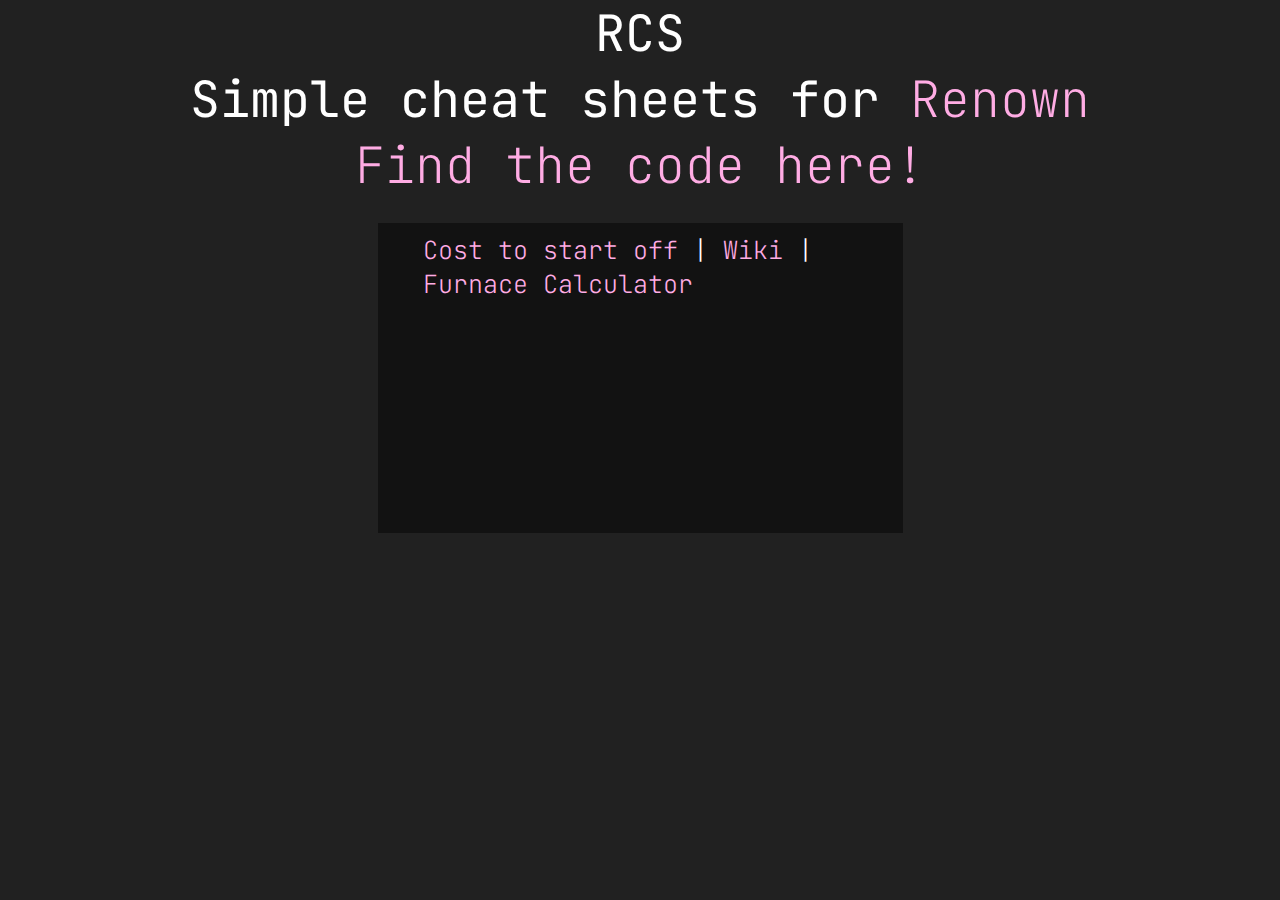
<file: index.html>
<!DOCTYPE html>
<html lang="en">
<head>
    <meta charset="UTF-8">
    <meta http-equiv="X-UA-Compatible" content="IE=edge">
    <meta name="viewport" content="width=device-width, initial-scale=1.0">
    <link rel="stylesheet" href="./base.css">
    <link rel="stylesheet" href="./style/home.css">
    <title>Renown Cheat Sheet</title>
</head>
<body>
    <div id="root">
        <div id="title">
            RCS <br>
            Simple cheat sheets for <a id="renowncom" href="https://playrenown.com">Renown</a> <br>
            <a id="renowncom" href="https://github.com/sunglasseslol/renowncheatsheet">Find the code here!</a>
        </div>
        <div id="sheets">
            <a href="./html/cost.html" class="sheetlinks">Cost to start off</a>
            |
            <a href="./html/wiki.html" class="sheetlinks">Wiki</a>
            |
            <a href="./html/furnacecalc.html" class="sheetlinks">Furnace Calculator</a><br>
        </div>    
    </div>
</body>
</html>
</file>
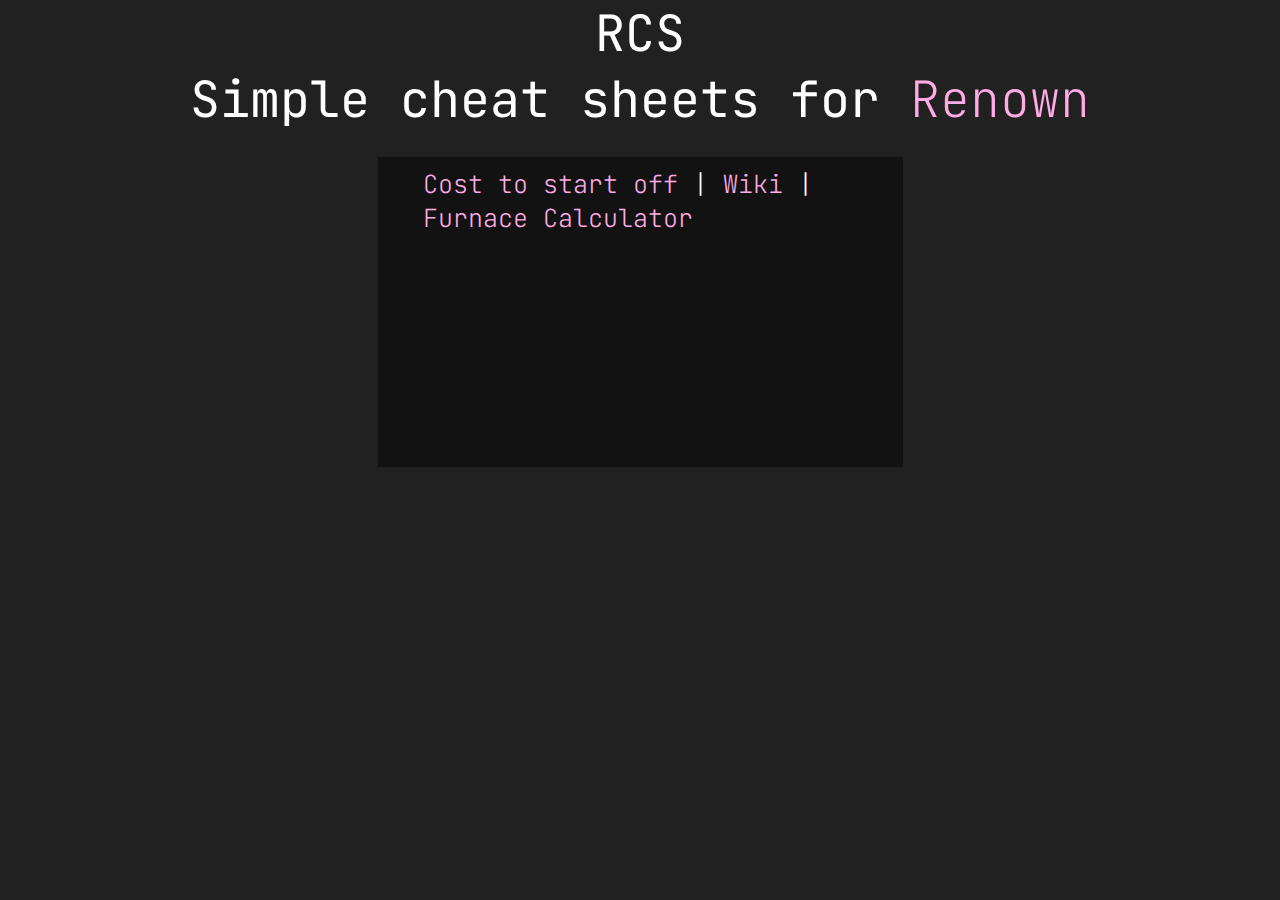
<file: src/core/html/index.html>
<!DOCTYPE html>
<html lang="en">
<head>
    <meta charset="UTF-8">
    <meta http-equiv="X-UA-Compatible" content="IE=edge">
    <meta name="viewport" content="width=device-width, initial-scale=1.0">
    <link rel="stylesheet" href="/src/misc/base.css">
    <link rel="stylesheet" href="../style/home.css">
    <title>Renown Cheat Sheet</title>
</head>
<body>
    <div id="root">
        <div id="title">
            RCS <br>
            Simple cheat sheets for <a id="renowncom" href="https://playrenown.com">Renown</a>
        </div>
        <div id="sheets">
            <a href="cost.html" class="sheetlinks">Cost to start off</a>
            |
            <a href="wiki.html" class="sheetlinks">Wiki</a>
            |
            <a href="furnacecalc.html" class="sheetlinks">Furnace Calculator</a><br>
        </div>    
    </div>
    
</body>
</html>
</file>
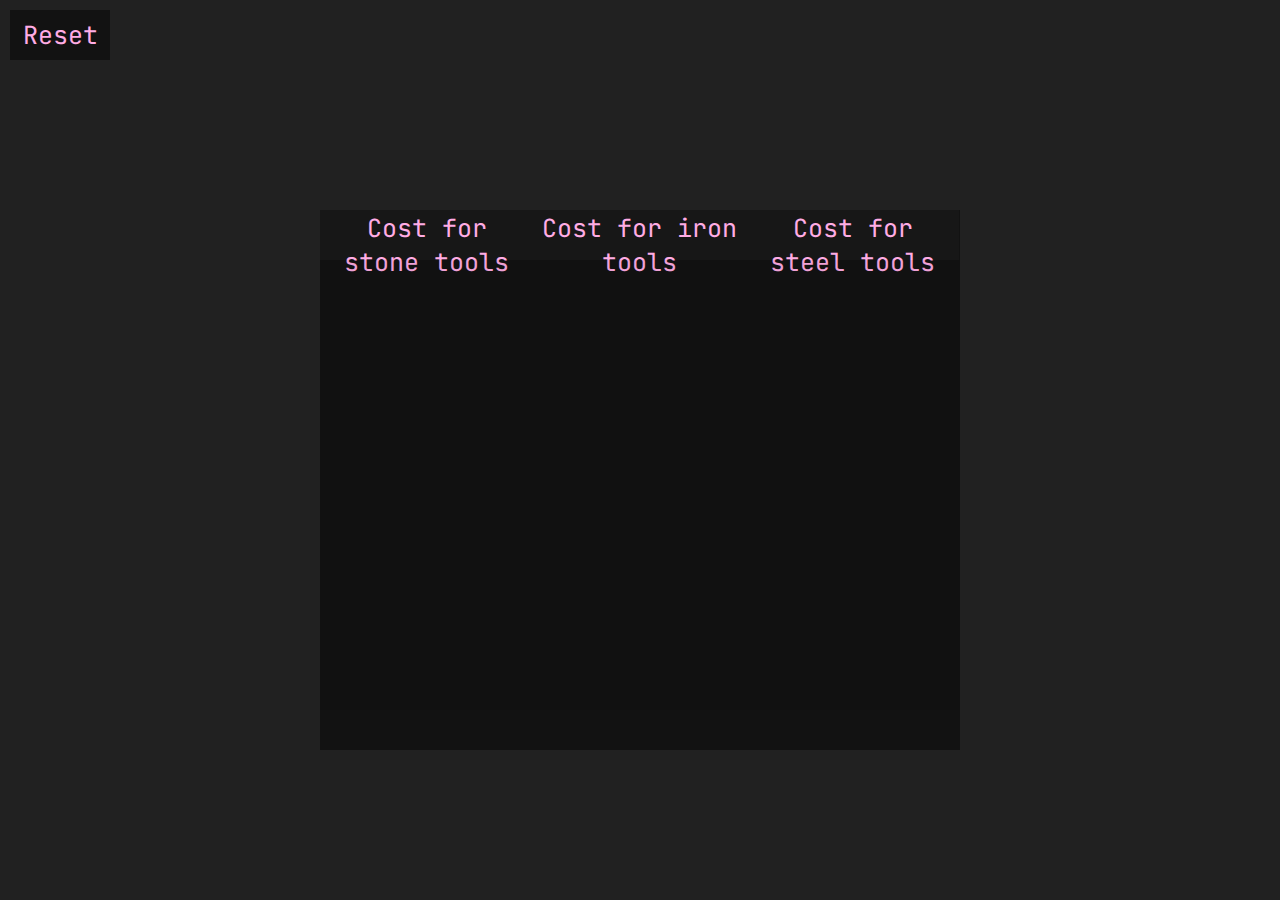
<file: html/cost.html>
<!DOCTYPE html>
<html lang="en">
<head>
    <meta charset="UTF-8">
    <meta http-equiv="X-UA-Compatible" content="IE=edge">
    <meta name="viewport" content="width=device-width, initial-scale=1.0">
    <link rel="stylesheet" href="../style/cost.css">
    <link rel="stylesheet" href="../base.css">
    <title>Costs | RCS</title>
</head>
<body>
    <button class="miscBtn" id="resetBtn">Reset</button>
    <div id="costs">
        <button class="changecostbtn" id="stoneBtn">Cost for stone tools</button>
        <button class="changecostbtn" id="ironBtn">Cost for iron tools</button>
        <button class="changecostbtn" id="steelBtn">Cost for steel tools</button>
    </div>
</body>
<script src="https://sunglasseslol.github.io/renowncheatsheet/js/cost.js"></script>
<script src="https://sunglasseslol.github.io/renowncheatsheet/global.js"></script>
</html>
</file>
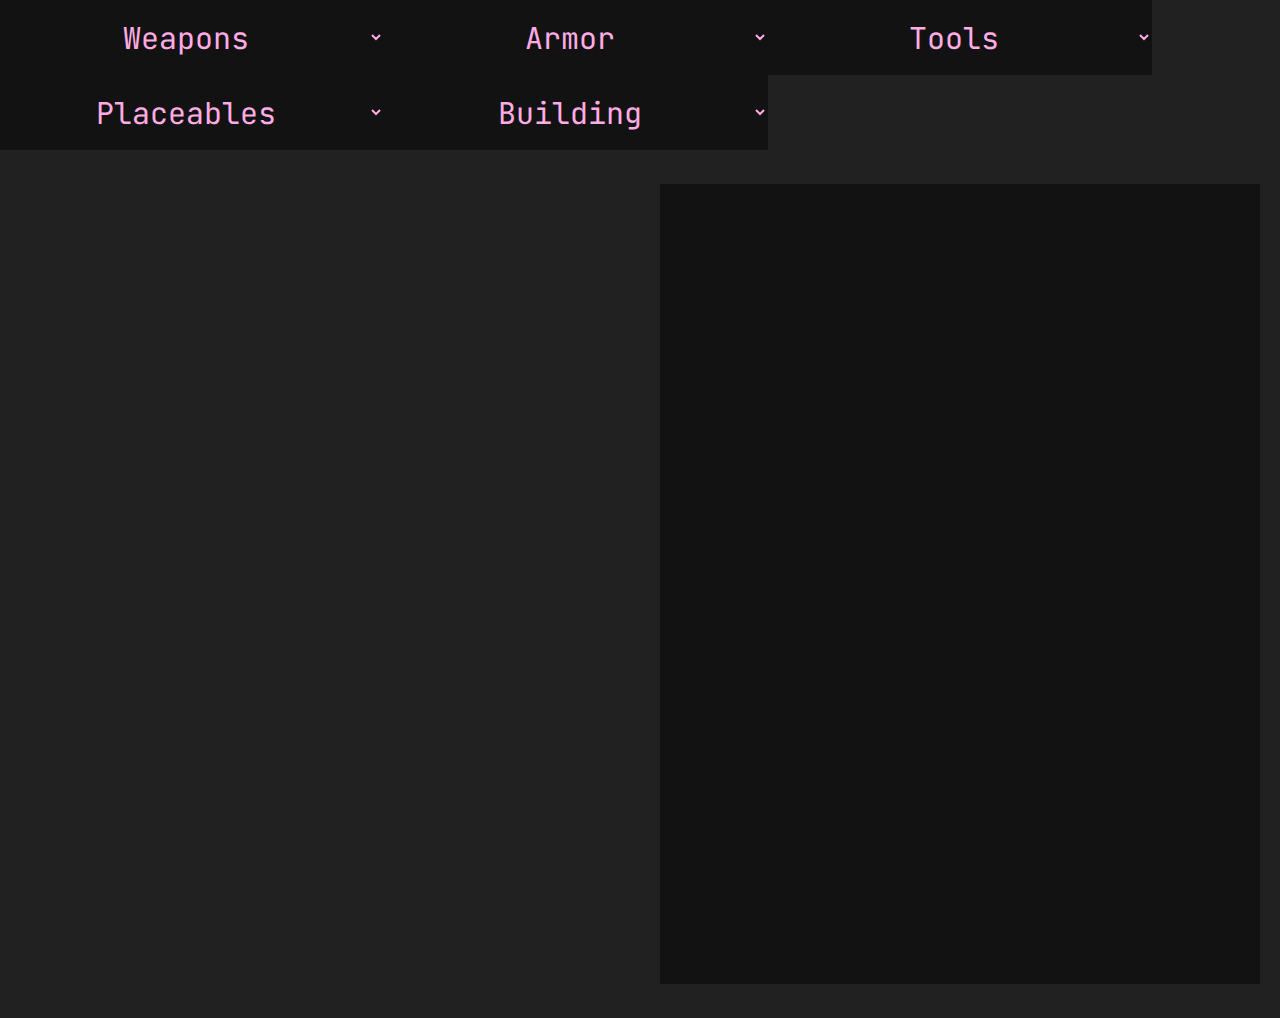
<file: html/wiki.html>
<!DOCTYPE html>
<lang="en">
<link>
    <meta charset="UTF-8">
    <meta http-equiv="X-UA-Compatible" content="IE=edge">
    <meta name="viewport" content="width=device-width, initial-scale=1.0">
    <link rel="stylesheet" href="../style/wiki.css">
    <link rel="stylesheet" href="../base.css">
    <title>Wiki | RCS</title>
    <link rel="icon" href="../imgs/favicon.ico"></link>
</head>
<body>
    <div id="topbar">
        <select id="weapons" class="dropdown">
            <option selected style="display:none">Weapons</option>
            <option class="dropdown-title" disabled>TIER 1</option>
            <option class="dropdown-option" id="t1Cudgel">Cudgel</option>
            <option class="dropdown-title" disabled>TIER 2</option>
            <option class="dropdown-option" id="t2Messer">Messer</option>
            <option class="dropdown-title" disabled>TIER 3</option>
            <option class="dropdown-option" id="t3Longsword">Longsword</option>
            <option class="dropdown-option" id="t3Messer">Grossmesser</option>
            <option class="dropdown-option" id="t3Halberd">Halberd</option>
            <option class="dropdown-option" id="t3Greatsword">Greatsword</option>
            <option class="dropdown-title" disabled>Shields</option>
            <option class="dropdown-option" id="sBuckler">Buckler</option>
            <option class="dropdown-option" id="sPaviseShield">Pavise Shield</option>
            <option class="dropdown-option" id="sKiteShield">Kite Shield</option>
            <option class="dropdown-title" disabled>Bows</option>
            <option class="dropdown-option" id="bShortbow">Shortbow</option>
            <option class="dropdown-option" id="bLongbow">Longbow</option>
            <option class="dropdown-option" id="bWarbow">Warbow</option>
        </select>
        <select id="armor" class="dropdown">
            <option selected style="display:none">Armor</option>
            <option class="dropdown-title" disabled>TIER 1</option>
            <option class="dropdown-option" id="t1Hood">Peasant Hood</option>
            <option class="dropdown-option" id="t1Arms">Peasant Arms</option>
            <option class="dropdown-option" id="t1Shirt">Peasant Shirt</option>
            <option class="dropdown-option" id="t1Pants">Peasant Legs</option>
            <option class="dropdown-option" id="t1Footwear">Peasant Boots</option>
            <option class="dropdown-title" disabled>TIER 2</option>
            <option class="dropdown-option" id="t2Helm">Bascinet</option>
            <option class="dropdown-option" id="t2Coif">Padded Coif</option>
            <option class="dropdown-option" id="t2Arms">Brigandine Pauldrons</option>
            <option class="dropdown-option" id="t2Shirt">Gambeson</option>
            <option class="dropdown-option" id="t2Breastplate">Brigandine Breastplate</option>
            <option class="dropdown-option" id="t2Pants">Brigandine Cuisses</option>
            <option class="dropdown-option" id="t2Footwear">Chain Boots</option>
            <option class="dropdown-option" id="t2Gloves">Chain Mits</option>
            <option class="dropdown-title" disabled>TIER 3</option>
            <option class="dropdown-option" id="t3Helm">Armet</option>
            <option class="dropdown-option" id="t3Coif">Mail Coif</option>
            <option class="dropdown-option" id="t3Arms">Pauldrons</option>
            <option class="dropdown-option" id="t3Shirt">Hauberk</option>
            <option class="dropdown-option" id="t3Pants">Plate Cuisses</option>
            <option class="dropdown-option" id="t3Footwear">Sabatons</option>
            <option class="dropdown-option" id="t3Gloves">Gauntlets</option>
            <option class="dropdown-title" disabled>Misc</option>
            <option class="dropdown-option" id="mGloves">Leather Bracers</option>
            <option class="dropdown-option" id="mBelt">Belt</option>
        </select>
        <select id="tools" class="dropdown">
            <option selected style="display:none">Tools</option>
            <option class="dropdown-title" disabled>Stone</option>
            <option class="dropdown-option" id="t1Pick">Stone Pickaxe</option>
            <option class="dropdown-option" id="t1Axe">Stone Axe</option>
            <option class="dropdown-option" id="t1Hoe">Stone Hoe</option>
            <option class="dropdown-option" id="t1Mallet">Stone Mallet</option>
            <option class="dropdown-option" id="t1CKnife">Stone Carving Knife</option>
            <option class="dropdown-title" disabled>Iron</option>
            <option class="dropdown-option" id="t2Pick">Iron Pickaxe</option>
            <option class="dropdown-option" id="t2Axe">Iron Axe</option>
            <option class="dropdown-option" id="t2Hoe">Iron Hoe</option>
            <option class="dropdown-option" id="t2Mallet">Iron Mallet</option>
            <option class="dropdown-option" id="t2CKnife">Iron Carving Knife</option>
            <option class="dropdown-title" disabled>Steel</option>
            <option class="dropdown-option" id="t3Pick">Steel Pickaxe</option>
            <option class="dropdown-option" id="t3Axe">Steel Axe</option>
            <option class="dropdown-option" id="t3Hoe">Steel Hoe</option>
            <option class="dropdown-option" id="t3Mallet">Steel Mallet</option>
            <option class="dropdown-option" id="t3CKnife">Steel Carving Knife</option>
        </select>
        <select id="placeable" class="dropdown">
            <option selected style="display:none">Placeables</option>
            <option class="dropdown-title" disabled>Furnaces</option>
            <option class="dropdown-option" id="t1Furnace">Furnace</option>
            <option class="dropdown-option" id="t2Furnace">Reinforced Furnace</option>
            <option class="dropdown-option" id="t3Furnace">Steel Furnace</option>
        </select>
        <select id="building" class="dropdown">
            <option selected style="display:none">Building</option>
            <option class="dropdown-title" disabled>Scaffolding</option>
            <option value="2" class="dropdown-option" id="t1Foundation">Foundation</option>
            <option class="dropdown-option" id="t1Wall">Wall</option>
            <option class="dropdown-option" id="t1Roof">Roof</option>
            <option class="dropdown-option" id="t1TRoof">Triangle Roof</option>
            <option class="dropdown-title" disabled>Wood</option>
            <option class="dropdown-option" id="t2Foundation">Foundation</option>
            <option class="dropdown-option" id="t2Wall">Wall</option>
            <option class="dropdown-option" id="t2Roof">Roof</option>
            <option class="dropdown-option" id="t2TRoof">Triangle Roof</option>
            <option class="dropdown-title" disabled>Stone</option>
            <option class="dropdown-option" id="t3Foundation">Foundation</option>
            <option class="dropdown-option" id="t3Wall">Wall</option>
            <option class="dropdown-option" id="t3Roof">Roof</option>
            <option class="dropdown-option" id="t3TRoof">Triangle Roof</option>
        </select>
    </div> <br>
    <div id="display">
        <!-- <button class="miscBtn" id="backBtn">Back to Home</button> 
        <span id="divider">|</span>
        <button class="miscBtn" id="resetBtn">Reload Page</button> -->
    </div> <br>
</body>
<script src="../js/wiki.js"></script>
<script src="../global.js"></script>
</html>
</file>
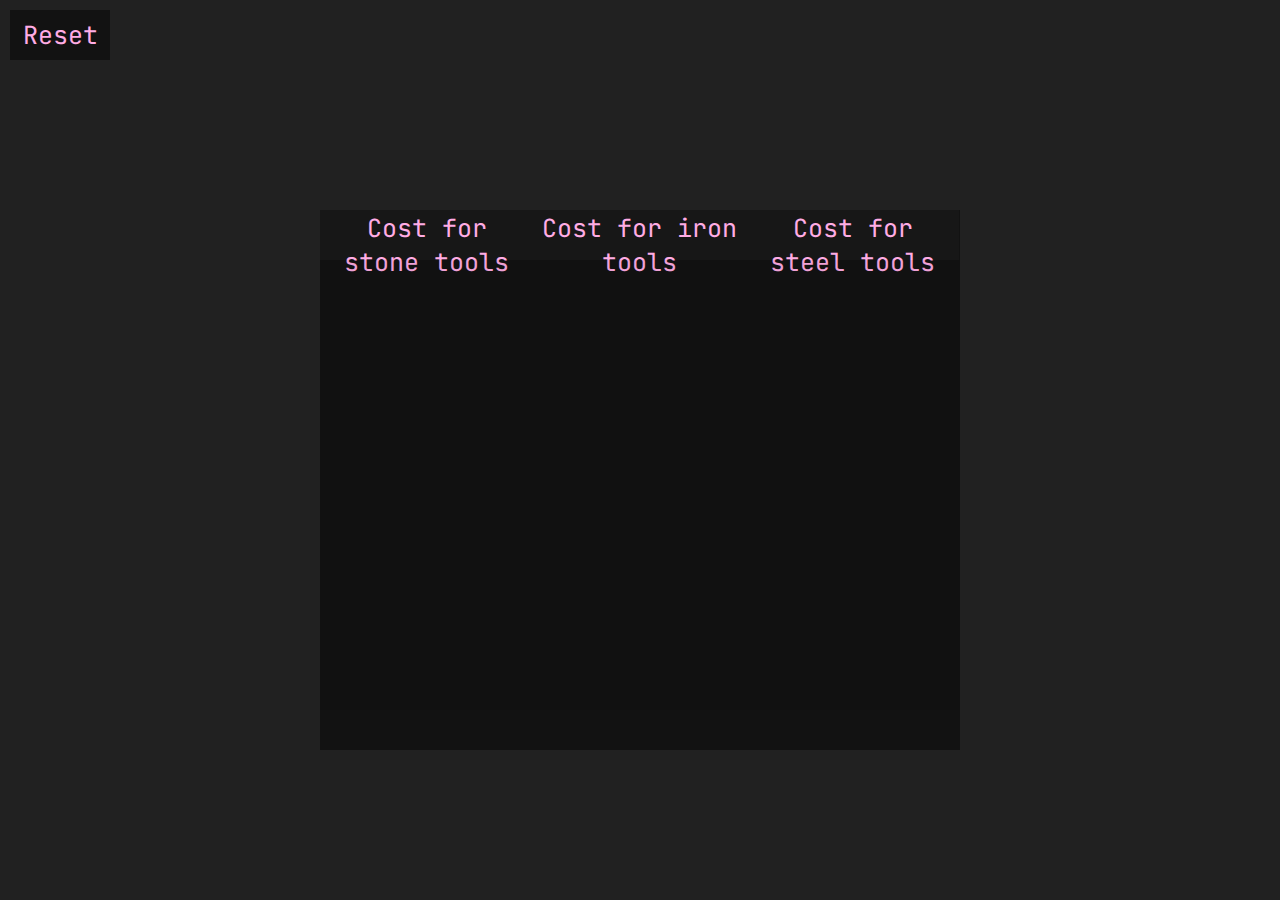
<file: core/html/cost.html>
<!DOCTYPE html>
<html lang="en">
<head>
    <meta charset="UTF-8">
    <meta http-equiv="X-UA-Compatible" content="IE=edge">
    <meta name="viewport" content="width=device-width, initial-scale=1.0">
    <link rel="stylesheet" href="../style/cost.css">
    <link rel="stylesheet" href="/other/base.css">
    <title>Costs | RCS</title>
</head>
<body>
    <button class="miscBtn" id="resetBtn">Reset</button>
    <div id="costs">
        <button class="changecostbtn" id="stoneBtn">Cost for stone tools</button>
        <button class="changecostbtn" id="ironBtn">Cost for iron tools</button>
        <button class="changecostbtn" id="steelBtn">Cost for steel tools</button>
    </div>
</body>
<script src="../js/cost.js"></script>
<script src="/other/global.js"></script>
</html>
</file>
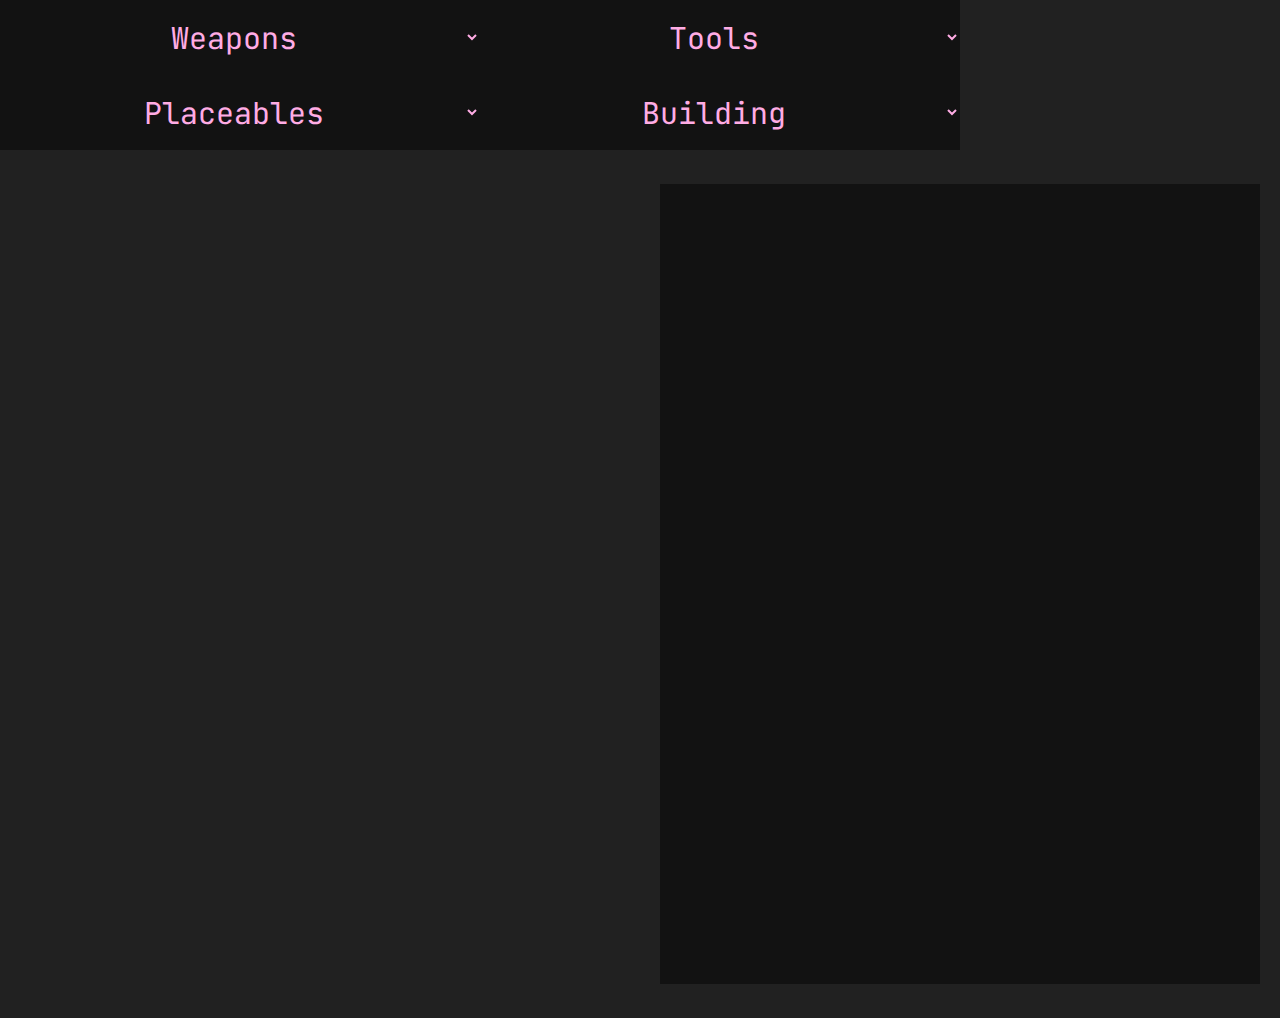
<file: core/html/wiki.html>
<!DOCTYPE html>
<lang="en">
<link>
    <meta charset="UTF-8">
    <meta http-equiv="X-UA-Compatible" content="IE=edge">
    <meta name="viewport" content="width=device-width, initial-scale=1.0">
    <link rel="stylesheet" href="../style/wiki.css">
    <link rel="stylesheet" href="/other/base.css">
    <title>Wiki | RCS</title>
    <link rel="icon" href="/misc/imgs/favicon.ico"></link>
</head>
<body>
    <div id="topbar">
        <select id="weapons" class="dropdown">
            <option selected style="display:none">Weapons</option>
            <option class="dropdown-title" disabled>TIER 1</option>
            <option class="dropdown-option" id="t1Cudgel">Cudgel</option>
            <option class="dropdown-title" disabled>TIER 2</option>
            <option class="dropdown-option" id="t2Messer">Messer</option>
            <option class="dropdown-title" disabled>TIER 3</option>
            <option class="dropdown-option" id="t3Longsword">Longsword</option>
            <option class="dropdown-option" id="t3Messer">Grossmesser</option>
            <option class="dropdown-option" id="t3Halberd">Halberd</option>
            <option class="dropdown-option" id="t3Greatsword">Greatsword</option>
            <option class="dropdown-title" disabled>Shields</option>
            <option class="dropdown-option" id="sBuckler">Buckler</option>
            <option class="dropdown-option" id="sPaviseShiel">Pavise Shield</option>
            <option class="dropdown-option" id="sKiteShield">Kite Shield</option>
            <option class="dropdown-title" disabled>Bows</option>
            <option class="dropdown-option" id="bShortbow">Shortbow</option>
            <option class="dropdown-option" id="bLongbow">Longbow</option>
            <option class="dropdown-option" id="bWarbow">Warbow</option>
        </select>
        <select id="tools" class="dropdown">
            <option selected style="display:none">Tools</option>
            <option class="dropdown-title" disabled>Stone</option>
            <option class="dropdown-option" id="t1Pick">Pickaxe</option>
            <option class="dropdown-option" id="t1Axe">Axe</option>
            <option class="dropdown-option" id="t1Hoe">Hoe</option>
            <option class="dropdown-option" id="t1Mallet">Mallet</option>
            <option class="dropdown-option" id="t1CKnife">Carving Knife</option>
            <option class="dropdown-title" disabled>Iron</option>
            <option class="dropdown-option" id="t2Pick">Pickaxe</option>
            <option class="dropdown-option" id="t2Axe">Axe</option>
            <option class="dropdown-option" id="t2Hoe">Hoe</option>
            <option class="dropdown-option" id="t2Mallet">Mallet</option>
            <option class="dropdown-option" id="t2CKnife">Carving Knife</option>
            <option class="dropdown-title" disabled>Steel</option>
            <option class="dropdown-option" id="t3Pick">Pickaxe</option>
            <option class="dropdown-option" id="t3Axe">Axe</option>
            <option class="dropdown-option" id="t3Hoe">Hoe</option>
            <option class="dropdown-option" id="t3Mallet">Mallet</option>
            <option class="dropdown-option" id="t3CKnife">Carving Knife</option>
        </select>
        <select id="placeable" class="dropdown">
            <option selected style="display:none">Placeables</option>
            <option class="dropdown-title" disabled>Furnaces</option>
            <option class="dropdown-option" id="t1Furnace">Furnace</option>
            <option class="dropdown-option" id="t2Furnace">Reinforced Furnace</option>
            <option class="dropdown-option" id="t3Furnace">Steel Furnace</option>
        </select>
        <select id="building" class="dropdown">
            <option selected style="display:none">Building</option>
            <option class="dropdown-title" disabled>Scaffolding</option>
            <option class="dropdown-option" id="t1Foundation">Foundation</option>
            <option class="dropdown-option" id="t1Wall">Wall</option>
            <option class="dropdown-option" id="t1Roof">Roof</option>
            <option class="dropdown-option" id="t1TRoof">Triangle Roof</option>
            <option class="dropdown-title" disabled>Wood</option>
            <option class="dropdown-option" id="t2Foundation">Foundation</option>
            <option class="dropdown-option" id="t2Wall">Wall</option>
            <option class="dropdown-option" id="t2Roof">Roof</option>
            <option class="dropdown-option" id="t2TRoof">Triangle Roof</option>
            <option class="dropdown-title" disabled>Stone</option>
            <option class="dropdown-option" id="t3Foundation">Foundation</option>
            <option class="dropdown-option" id="t3Wall">Wall</option>
            <option class="dropdown-option" id="t3Roof">Roof</option>
            <option class="dropdown-option" id="t3TRoof">Triangle Roof</option>
        </select>
    </div> <br>
    <div id="display">
        <!-- <button class="miscBtn" id="backBtn">Back to Home</button> 
        <span id="divider">|</span>
        <button class="miscBtn" id="resetBtn">Reload Page</button> -->
    </div> <br>
</body>
<script src="../js/wiki.js"></script>
<script src="/other/global.js"></script>
</html>
</file>
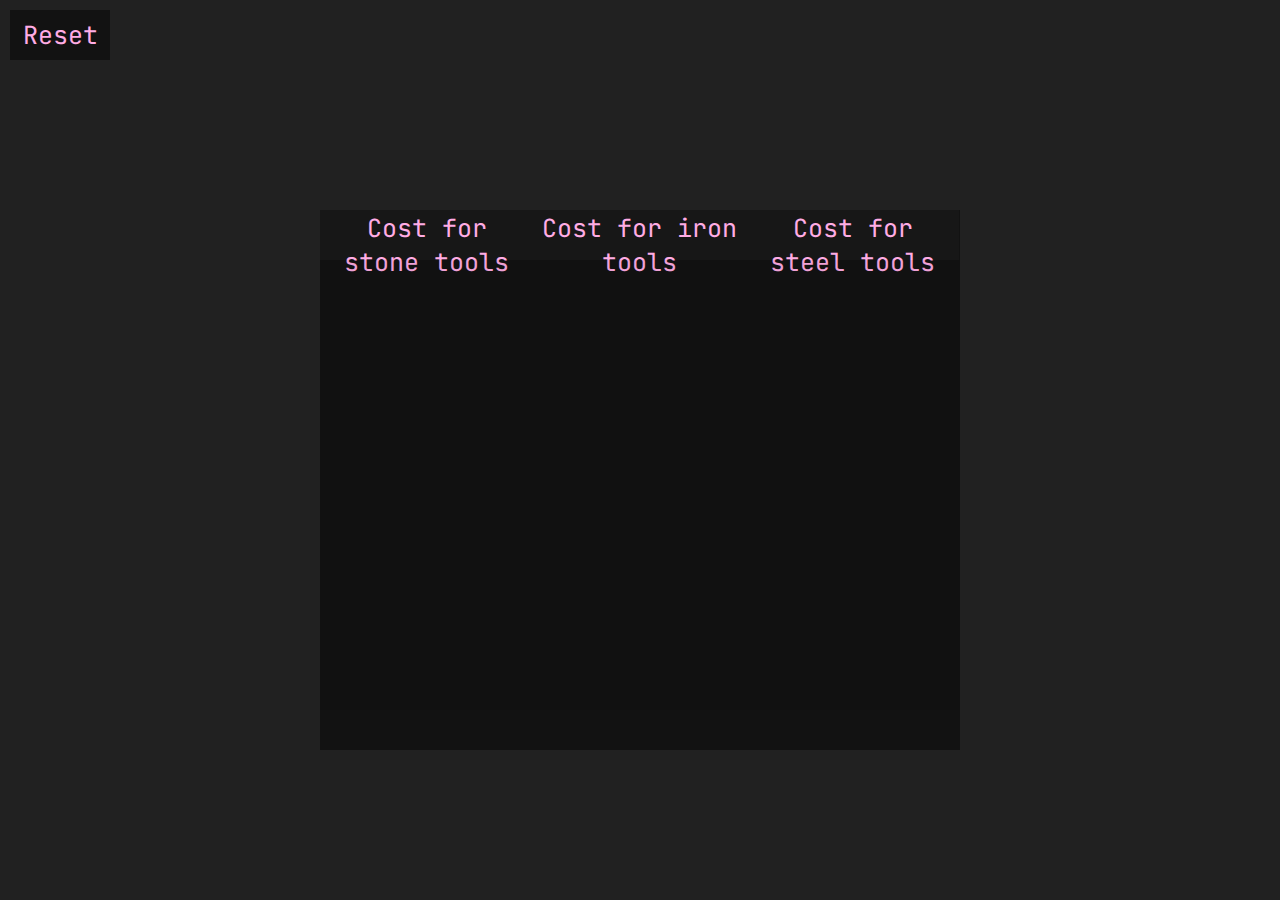
<file: src/core/html/cost.html>
<!DOCTYPE html>
<html lang="en">
<head>
    <meta charset="UTF-8">
    <meta http-equiv="X-UA-Compatible" content="IE=edge">
    <meta name="viewport" content="width=device-width, initial-scale=1.0">
    <link rel="stylesheet" href="../style/cost.css">
    <link rel="stylesheet" href="/src/other/base.css">
    <title>Costs | RCS</title>
</head>
<body>
    <button class="miscBtn" id="resetBtn">Reset</button>
    <div id="costs">
        <button class="changecostbtn" id="stoneBtn">Cost for stone tools</button>
        <button class="changecostbtn" id="ironBtn">Cost for iron tools</button>
        <button class="changecostbtn" id="steelBtn">Cost for steel tools</button>
    </div>
</body>
<script src="../js/cost.js"></script>
<script src="/src/other/global.js"></script>
</html>
</file>
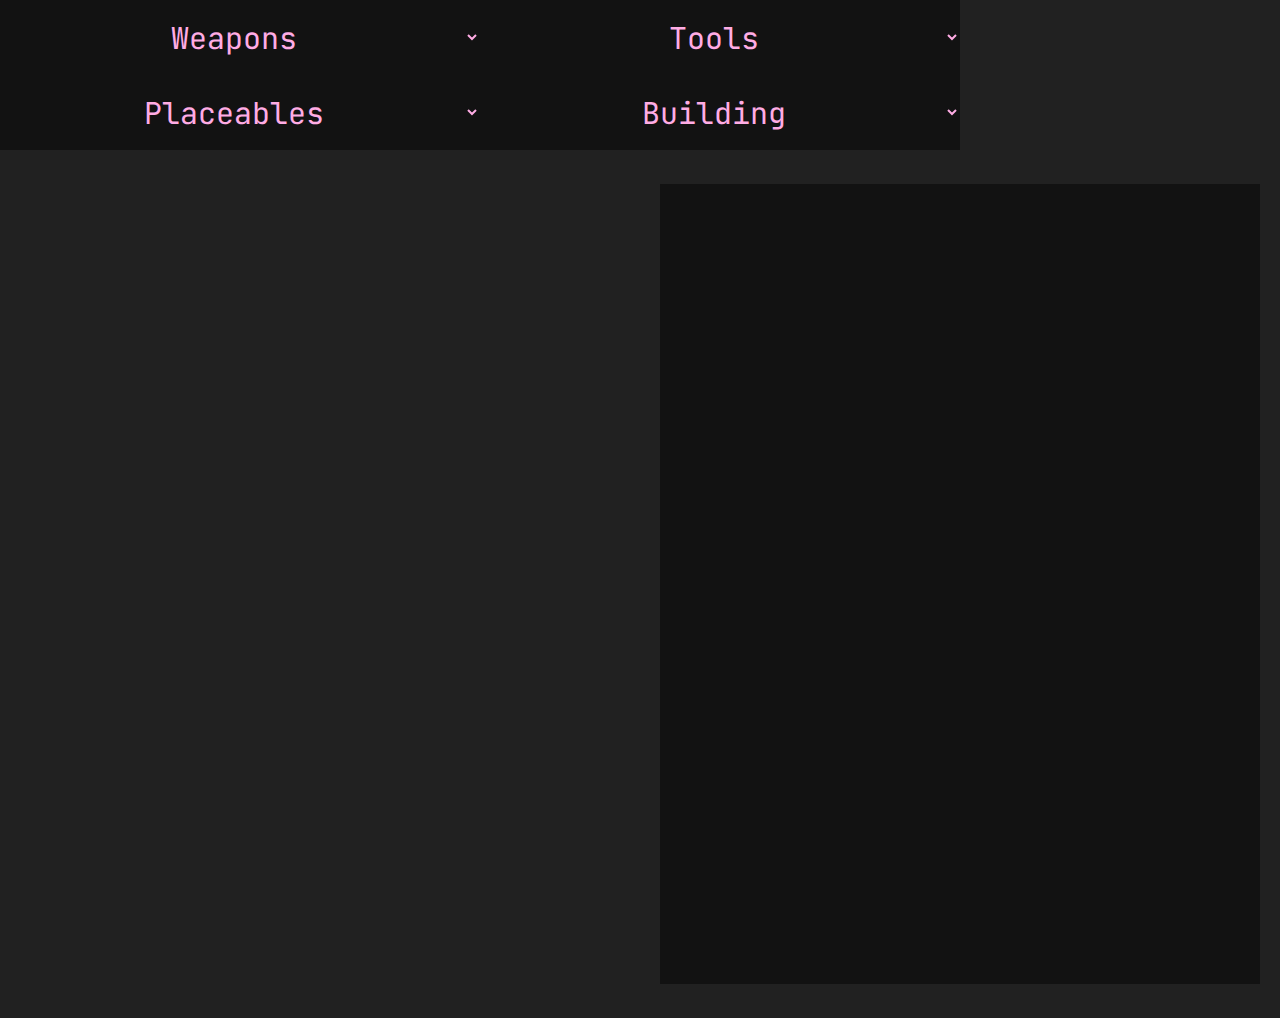
<file: src/core/html/wiki.html>
<!DOCTYPE html>
<lang="en">
<link>
    <meta charset="UTF-8">
    <meta http-equiv="X-UA-Compatible" content="IE=edge">
    <meta name="viewport" content="width=device-width, initial-scale=1.0">
    <link rel="stylesheet" href="../style/wiki.css">
    <link rel="stylesheet" href="/src/other/base.css">
    <title>Wiki | RCS</title>
    <link rel="icon" href="/misc/imgs/favicon.ico"></link>
</head>
<body>
    <div id="topbar">
        <select id="weapons" class="dropdown">
            <option selected style="display:none">Weapons</option>
            <option class="dropdown-title" disabled>TIER 1</option>
            <option class="dropdown-option" id="t1Cudgel">Cudgel</option>
            <option class="dropdown-title" disabled>TIER 2</option>
            <option class="dropdown-option" id="t2Messer">Messer</option>
            <option class="dropdown-title" disabled>TIER 3</option>
            <option class="dropdown-option" id="t3Longsword">Longsword</option>
            <option class="dropdown-option" id="t3Messer">Grossmesser</option>
            <option class="dropdown-option" id="t3Halberd">Halberd</option>
            <option class="dropdown-option" id="t3Greatsword">Greatsword</option>
            <option class="dropdown-title" disabled>Shields</option>
            <option class="dropdown-option" id="sBuckler">Buckler</option>
            <option class="dropdown-option" id="sPaviseShiel">Pavise Shield</option>
            <option class="dropdown-option" id="sKiteShield">Kite Shield</option>
            <option class="dropdown-title" disabled>Bows</option>
            <option class="dropdown-option" id="bShortbow">Shortbow</option>
            <option class="dropdown-option" id="bLongbow">Longbow</option>
            <option class="dropdown-option" id="bWarbow">Warbow</option>
        </select>
        <select id="tools" class="dropdown">
            <option selected style="display:none">Tools</option>
            <option class="dropdown-title" disabled>Stone</option>
            <option class="dropdown-option" id="t1Pick">Pickaxe</option>
            <option class="dropdown-option" id="t1Axe">Axe</option>
            <option class="dropdown-option" id="t1Hoe">Hoe</option>
            <option class="dropdown-option" id="t1Mallet">Mallet</option>
            <option class="dropdown-option" id="t1CKnife">Carving Knife</option>
            <option class="dropdown-title" disabled>Iron</option>
            <option class="dropdown-option" id="t2Pick">Pickaxe</option>
            <option class="dropdown-option" id="t2Axe">Axe</option>
            <option class="dropdown-option" id="t2Hoe">Hoe</option>
            <option class="dropdown-option" id="t2Mallet">Mallet</option>
            <option class="dropdown-option" id="t2CKnife">Carving Knife</option>
            <option class="dropdown-title" disabled>Steel</option>
            <option class="dropdown-option" id="t3Pick">Pickaxe</option>
            <option class="dropdown-option" id="t3Axe">Axe</option>
            <option class="dropdown-option" id="t3Hoe">Hoe</option>
            <option class="dropdown-option" id="t3Mallet">Mallet</option>
            <option class="dropdown-option" id="t3CKnife">Carving Knife</option>
        </select>
        <select id="placeable" class="dropdown">
            <option selected style="display:none">Placeables</option>
            <option class="dropdown-title" disabled>Furnaces</option>
            <option class="dropdown-option" id="t1Furnace">Furnace</option>
            <option class="dropdown-option" id="t2Furnace">Reinforced Furnace</option>
            <option class="dropdown-option" id="t3Furnace">Steel Furnace</option>
        </select>
        <select id="building" class="dropdown">
            <option selected style="display:none">Building</option>
            <option class="dropdown-title" disabled>Scaffolding</option>
            <option class="dropdown-option" id="t1Foundation">Foundation</option>
            <option class="dropdown-option" id="t1Wall">Wall</option>
            <option class="dropdown-option" id="t1Roof">Roof</option>
            <option class="dropdown-option" id="t1TRoof">Triangle Roof</option>
            <option class="dropdown-title" disabled>Wood</option>
            <option class="dropdown-option" id="t2Foundation">Foundation</option>
            <option class="dropdown-option" id="t2Wall">Wall</option>
            <option class="dropdown-option" id="t2Roof">Roof</option>
            <option class="dropdown-option" id="t2TRoof">Triangle Roof</option>
            <option class="dropdown-title" disabled>Stone</option>
            <option class="dropdown-option" id="t3Foundation">Foundation</option>
            <option class="dropdown-option" id="t3Wall">Wall</option>
            <option class="dropdown-option" id="t3Roof">Roof</option>
            <option class="dropdown-option" id="t3TRoof">Triangle Roof</option>
        </select>
    </div> <br>
    <div id="display">
        <!-- <button class="miscBtn" id="backBtn">Back to Home</button> 
        <span id="divider">|</span>
        <button class="miscBtn" id="resetBtn">Reload Page</button> -->
    </div> <br>
</body>
<script src="../js/wiki.js"></script>
<script src="/src/other/global.js"></script>
</html>
</file>
<file: base.css>
@import url('https://fonts.googleapis.com/css2?family=JetBrains+Mono:wght@500&display=swap');

* {
    list-style: none;
    text-decoration: none;
    font-family: 'JetBrains Mono';
}

.miscBtn {
    margin: 10px 0px 0px 10px;
    width: 100px;
    height: 50px;
    color: var(--linkcolor);
    background-color: #121212;
    font-size: 25px;
    transition: .25s;
    border-style: none;
}

body {
    margin: 0px;
    padding: 0px;
    background-color: #212121;
    color: white;
    font-size: 25px;
}

a {
    color: white;
    text-decoration: none;
    background-color: transparent;
    transition: text-decoration .25s;
    font-size: 25px;
    padding-top: 8px;
    height: 40px;
    list-style: none;
    position: relative;
}


a:hover {
    color: var(--linkcolor);
}

a:hover::before {
    transform: scaleX(1);
}

a::before{
    content: "";
    position: absolute;
    display: block;
    width: 100%;
    height: 2px;
    bottom: 0;
    left: 0;
    background-color: var(--linkcolor);
    transform: scaleX(0);
    transition: transform .3s ease;
}
</file>
<file: style/home.css>
@import url('https://fonts.googleapis.com/css2?family=JetBrains+Mono:wght@500&display=swap');

:root {
    --linkcolor: #FFACE4;
}

* {
    /* font-family: open-sans, sans-serif; */
    font-family: 'JetBrains Mono', monospace;
    font-weight: 200;
    margin: 0px;
    padding: 0px;
}

#renownimg {
    width: 50%;
    display: block;
    margin-right: auto;
    margin-left: auto;
}

#sheets {
    margin-top: 25px;
    background-color: #121212;
    width: 37.5%;
    height: 300px;
    display: block;
    margin-left: auto;
    margin-right: auto;
    padding-left: 45px;
    padding-top: 10px;
}

#title {
    text-align: center;
    font-size: 50px;
    font-weight: 400;
}

#title a {
    font-size: 50px;
}

.sheetlinks {
    color: var(--linkcolor);
    text-decoration: none;
    width: 100%;
}

#renowncom {
    text-align: center;
    color: var(--linkcolor);
}
</file>
<file: src/misc/base.css>
@import url('https://fonts.googleapis.com/css2?family=JetBrains+Mono:wght@500&display=swap');

* {
    list-style: none;
    text-decoration: none;
    font-family: 'JetBrains Mono';
}

.miscBtn {
    margin: 10px 0px 0px 10px;
    width: 100px;
    height: 50px;
    color: var(--linkcolor);
    background-color: #121212;
    font-size: 25px;
    transition: .25s;
    border-style: none;
}

body {
    margin: 0px;
    padding: 0px;
    background-color: #212121;
    color: white;
    font-size: 25px;
}

a {
    color: white;
    text-decoration: none;
    background-color: transparent;
    transition: text-decoration .25s;
    font-size: 25px;
    padding-top: 8px;
    height: 40px;
    list-style: none;
    position: relative;
}


a:hover {
    color: var(--linkcolor);
}

a:hover::before {
    transform: scaleX(1);
}

a::before{
    content: "";
    position: absolute;
    display: block;
    width: 100%;
    height: 2px;
    bottom: 0;
    left: 0;
    background-color: var(--linkcolor);
    transform: scaleX(0);
    transition: transform .3s ease;
}
</file>
<file: src/core/style/home.css>
@import url('https://fonts.googleapis.com/css2?family=JetBrains+Mono:wght@500&display=swap');

:root {
    --linkcolor: #FFACE4;
}

* {
    /* font-family: open-sans, sans-serif; */
    font-family: 'JetBrains Mono', monospace;
    font-weight: 200;
    margin: 0px;
    padding: 0px;
}

#renownimg {
    width: 50%;
    display: block;
    margin-right: auto;
    margin-left: auto;
}

#sheets {
    margin-top: 25px;
    background-color: #121212;
    width: 37.5%;
    height: 300px;
    display: block;
    margin-left: auto;
    margin-right: auto;
    padding-left: 45px;
    padding-top: 10px;
}

#title {
    text-align: center;
    font-size: 50px;
    font-weight: 400;
}

#title a {
    font-size: 50px;
}

.sheetlinks {
    color: var(--linkcolor);
    text-decoration: none;
    width: 100%;
}

#renowncom {
    text-align: center;
    color: var(--linkcolor);
}
</file>
<file: style/cost.css>
@import url('https://fonts.googleapis.com/css2?family=JetBrains+Mono:wght@500&display=swap');

body {
    overflow: hidden;
}

:root {
    --linkcolor: #FFACE4;
}

* {
    font-family: "JetBrains Mono";
    color: white;
}

.costList {
    font-size: 50px;
    text-align: center;
    margin-top: 10px;
}

#costs {
    display: block;
    background-color: #121212;
    height: 540px;
    width: 50%;
    margin-left: auto;
    margin-right: auto;
    margin-top: 150px;
    font-family: "JetBrains Mono";
}

#backBtn {
    color: var(--linkcolor);
    text-decoration: none;
}

.miscBtn {
    margin: 10px 0px 0px 10px;
    width: 100px;
    height: 50px;
    color: var(--linkcolor);
    background-color: #121212;
    font-size: 25px;
    transition: .25s;
    border-style: none;
}

.miscBtn:hover {
    background-color: #414141;
    transition: .25s;
}

.changecostbtn {
    width: 33.3%;
    height: 50px;
    color: var(--linkcolor);
    background-color: #31313131;
    font-size: 25px;
    float: left;
    transition: .25s;
    border-style: none;
}

.changecostbtn:hover {
    transition: .25s;
    border-color: #212121;
    background-color: #414141;
}

.changecostbtn:focus {
    transition: .25s;
    border-color: #212121;
    background-color: #414141;
}

#stoneBtn {
    border-top: 0px;
    border-left: 0px;
}

#ironBtn {
    border-top: 0px;
    border-left: 0px;
}

#steelBtn {
    border-top: 0px;
    border-left: 0px;
    border-right: 0px;
}

.costs {
    background-color: #11111111;
    display: inline-block;
    width: 100%;
    height: 450px;
    margin-right: auto;
    margin-left: auto;
}
</file>
<file: style/wiki.css>
@import url('https://fonts.googleapis.com/css2?family=JetBrains+Mono:wght@500&display=swap');

* {
    overflow: hidden;
}

:root {
    --linkcolor: #FFACE4;
    --bg1: #121212;
    --bg2: #11111111;
}

#display {
    margin-left: 660px;
    width: 600px;
    height: 800px;
    background-color: var(--bg1);
}

select {
    text-align-last: center;
}

.dropdown {
    width: 384px;
    height: 75px;
    background-color: var(--bg1);
    border: none;
    color: var(--linkcolor);
    font-size: 30px;
    padding: 0px;
    margin: 0px;
    float: left;
    text-align: left;
}

.dropdown-title {
    text-align: left;
}

.dropdown-option {
    color: white;
    font-size: 20px;
    text-align: left;
}

option:checked {
    color: var(--linkcolor);
}


option:disabled {
    color: #FFACE3;
}


#backBtn {
    width: 210px;
    height: 45px;
    color: var(--linkcolor);
    margin-top: 745px;
}

#statsImg {
    margin-left: auto;
    margin-right: auto;
    display: block;
    margin-top: 15px;
    height: -50%;
    width: 20%;
}

#itemName {
    display: block;
    margin-left: auto;
    margin-right: auto;
    color: var(--linkcolor);
}

#resetBtn {
    width: 200px;
    height: 45px;
    margin-left: 68px;
}

.miscBtn:hover {
    background-color: #414141;
    transition: .25s;
}


/* FOR JS */

#statsContainer {
    height: 100px;
    width: 100px;
    background-color: black;
}
</file>
<file: core/style/cost.css>
@import url('https://fonts.googleapis.com/css2?family=JetBrains+Mono:wght@500&display=swap');

body {
    overflow: hidden;
}

:root {
    --linkcolor: #FFACE4;
}

* {
    font-family: "JetBrains Mono";
    color: white;
}

.costList {
    font-size: 50px;
    text-align: center;
    margin-top: 10px;
}

#costs {
    display: block;
    background-color: #121212;
    height: 540px;
    width: 50%;
    margin-left: auto;
    margin-right: auto;
    margin-top: 150px;
    font-family: "JetBrains Mono";
}

#backBtn {
    color: var(--linkcolor);
    text-decoration: none;
}

.miscBtn {
    margin: 10px 0px 0px 10px;
    width: 100px;
    height: 50px;
    color: var(--linkcolor);
    background-color: #121212;
    font-size: 25px;
    transition: .25s;
    border-style: none;
}

.miscBtn:hover {
    background-color: #414141;
    transition: .25s;
}

.changecostbtn {
    width: 33.3%;
    height: 50px;
    color: var(--linkcolor);
    background-color: #31313131;
    font-size: 25px;
    float: left;
    transition: .25s;
    border-style: none;
}

.changecostbtn:hover {
    transition: .25s;
    border-color: #212121;
    background-color: #414141;
}

.changecostbtn:focus {
    transition: .25s;
    border-color: #212121;
    background-color: #414141;
}

#stoneBtn {
    border-top: 0px;
    border-left: 0px;
}

#ironBtn {
    border-top: 0px;
    border-left: 0px;
}

#steelBtn {
    border-top: 0px;
    border-left: 0px;
    border-right: 0px;
}

.costs {
    background-color: #11111111;
    display: inline-block;
    width: 100%;
    height: 450px;
    margin-right: auto;
    margin-left: auto;
}
</file>
<file: other/base.css>
@import url('https://fonts.googleapis.com/css2?family=JetBrains+Mono:wght@500&display=swap');

* {
    list-style: none;
    text-decoration: none;
    font-family: 'JetBrains Mono';
}

.miscBtn {
    margin: 10px 0px 0px 10px;
    width: 100px;
    height: 50px;
    color: var(--linkcolor);
    background-color: #121212;
    font-size: 25px;
    transition: .25s;
    border-style: none;
}

body {
    margin: 0px;
    padding: 0px;
    background-color: #212121;
    color: white;
    font-size: 25px;
}

a {
    color: white;
    text-decoration: none;
    background-color: transparent;
    transition: text-decoration .25s;
    font-size: 25px;
    padding-top: 8px;
    height: 40px;
    list-style: none;
    position: relative;
}


a:hover {
    color: var(--linkcolor);
}

a:hover::before {
    transform: scaleX(1);
}

a::before{
    content: "";
    position: absolute;
    display: block;
    width: 100%;
    height: 2px;
    bottom: 0;
    left: 0;
    background-color: var(--linkcolor);
    transform: scaleX(0);
    transition: transform .3s ease;
}
</file>
<file: core/style/wiki.css>
@import url('https://fonts.googleapis.com/css2?family=JetBrains+Mono:wght@500&display=swap');

* {
    overflow: hidden;
}

:root {
    --linkcolor: #FFACE4;
    --bg1: #121212;
    --bg2: #11111111;
}

#display {
    margin-left: 660px;
    width: 600px;
    height: 800px;
    background-color: var(--bg1);
}

select {
    text-align-last: center;
}

.dropdown {
    width: 480px;
    height: 75px;
    background-color: var(--bg1);
    border: none;
    color: var(--linkcolor);
    font-size: 30px;
    padding: 0px;
    margin: 0px;
    float: left;
    text-align: left;
}

.dropdown-title {
    text-align: left;
}

.dropdown-option {
    color: white;
    font-size: 20px;
    text-align: left;
}

option:checked {
    color: var(--linkcolor);
}


option:disabled {
    color: #FFACE3;
}


#backBtn {
    width: 210px;
    height: 45px;
    color: var(--linkcolor);
    margin-top: 745px;
}

#statsImg {
    margin-left: auto;
    margin-right: auto;
    display: block;
    margin-top: 15px;
}

#resetBtn {
    width: 200px;
    height: 45px;
    margin-left: 68px;
}

.miscBtn:hover {
    background-color: #414141;
    transition: .25s;
}


/* FOR JS */

#statsContainer {
    height: 100px;
    width: 100px;
    background-color: black;
}
</file>
<file: src/core/style/cost.css>
@import url('https://fonts.googleapis.com/css2?family=JetBrains+Mono:wght@500&display=swap');

body {
    overflow: hidden;
}

:root {
    --linkcolor: #FFACE4;
}

* {
    font-family: "JetBrains Mono";
    color: white;
}

.costList {
    font-size: 50px;
    text-align: center;
    margin-top: 10px;
}

#costs {
    display: block;
    background-color: #121212;
    height: 540px;
    width: 50%;
    margin-left: auto;
    margin-right: auto;
    margin-top: 150px;
    font-family: "JetBrains Mono";
}

#backBtn {
    color: var(--linkcolor);
    text-decoration: none;
}

.miscBtn {
    margin: 10px 0px 0px 10px;
    width: 100px;
    height: 50px;
    color: var(--linkcolor);
    background-color: #121212;
    font-size: 25px;
    transition: .25s;
    border-style: none;
}

.miscBtn:hover {
    background-color: #414141;
    transition: .25s;
}

.changecostbtn {
    width: 33.3%;
    height: 50px;
    color: var(--linkcolor);
    background-color: #31313131;
    font-size: 25px;
    float: left;
    transition: .25s;
    border-style: none;
}

.changecostbtn:hover {
    transition: .25s;
    border-color: #212121;
    background-color: #414141;
}

.changecostbtn:focus {
    transition: .25s;
    border-color: #212121;
    background-color: #414141;
}

#stoneBtn {
    border-top: 0px;
    border-left: 0px;
}

#ironBtn {
    border-top: 0px;
    border-left: 0px;
}

#steelBtn {
    border-top: 0px;
    border-left: 0px;
    border-right: 0px;
}

.costs {
    background-color: #11111111;
    display: inline-block;
    width: 100%;
    height: 450px;
    margin-right: auto;
    margin-left: auto;
}
</file>
<file: src/other/base.css>
@import url('https://fonts.googleapis.com/css2?family=JetBrains+Mono:wght@500&display=swap');

* {
    list-style: none;
    text-decoration: none;
    font-family: 'JetBrains Mono';
}

.miscBtn {
    margin: 10px 0px 0px 10px;
    width: 100px;
    height: 50px;
    color: var(--linkcolor);
    background-color: #121212;
    font-size: 25px;
    transition: .25s;
    border-style: none;
}

body {
    margin: 0px;
    padding: 0px;
    background-color: #212121;
    color: white;
    font-size: 25px;
}

a {
    color: white;
    text-decoration: none;
    background-color: transparent;
    transition: text-decoration .25s;
    font-size: 25px;
    padding-top: 8px;
    height: 40px;
    list-style: none;
    position: relative;
}


a:hover {
    color: var(--linkcolor);
}

a:hover::before {
    transform: scaleX(1);
}

a::before{
    content: "";
    position: absolute;
    display: block;
    width: 100%;
    height: 2px;
    bottom: 0;
    left: 0;
    background-color: var(--linkcolor);
    transform: scaleX(0);
    transition: transform .3s ease;
}
</file>
<file: src/core/style/wiki.css>
@import url('https://fonts.googleapis.com/css2?family=JetBrains+Mono:wght@500&display=swap');

* {
    overflow: hidden;
}

:root {
    --linkcolor: #FFACE4;
    --bg1: #121212;
    --bg2: #11111111;
}

#display {
    margin-left: 660px;
    width: 600px;
    height: 800px;
    background-color: var(--bg1);
}

select {
    text-align-last: center;
}

.dropdown {
    width: 480px;
    height: 75px;
    background-color: var(--bg1);
    border: none;
    color: var(--linkcolor);
    font-size: 30px;
    padding: 0px;
    margin: 0px;
    float: left;
    text-align: left;
}

.dropdown-title {
    text-align: left;
}

.dropdown-option {
    color: white;
    font-size: 20px;
    text-align: left;
}

option:checked {
    color: var(--linkcolor);
}


option:disabled {
    color: #FFACE3;
}


#backBtn {
    width: 210px;
    height: 45px;
    color: var(--linkcolor);
    margin-top: 745px;
}

#statsImg {
    margin-left: auto;
    margin-right: auto;
    display: block;
    margin-top: 15px;
}

#resetBtn {
    width: 200px;
    height: 45px;
    margin-left: 68px;
}

.miscBtn:hover {
    background-color: #414141;
    transition: .25s;
}


/* FOR JS */

#statsContainer {
    height: 100px;
    width: 100px;
    background-color: black;
}
</file>
